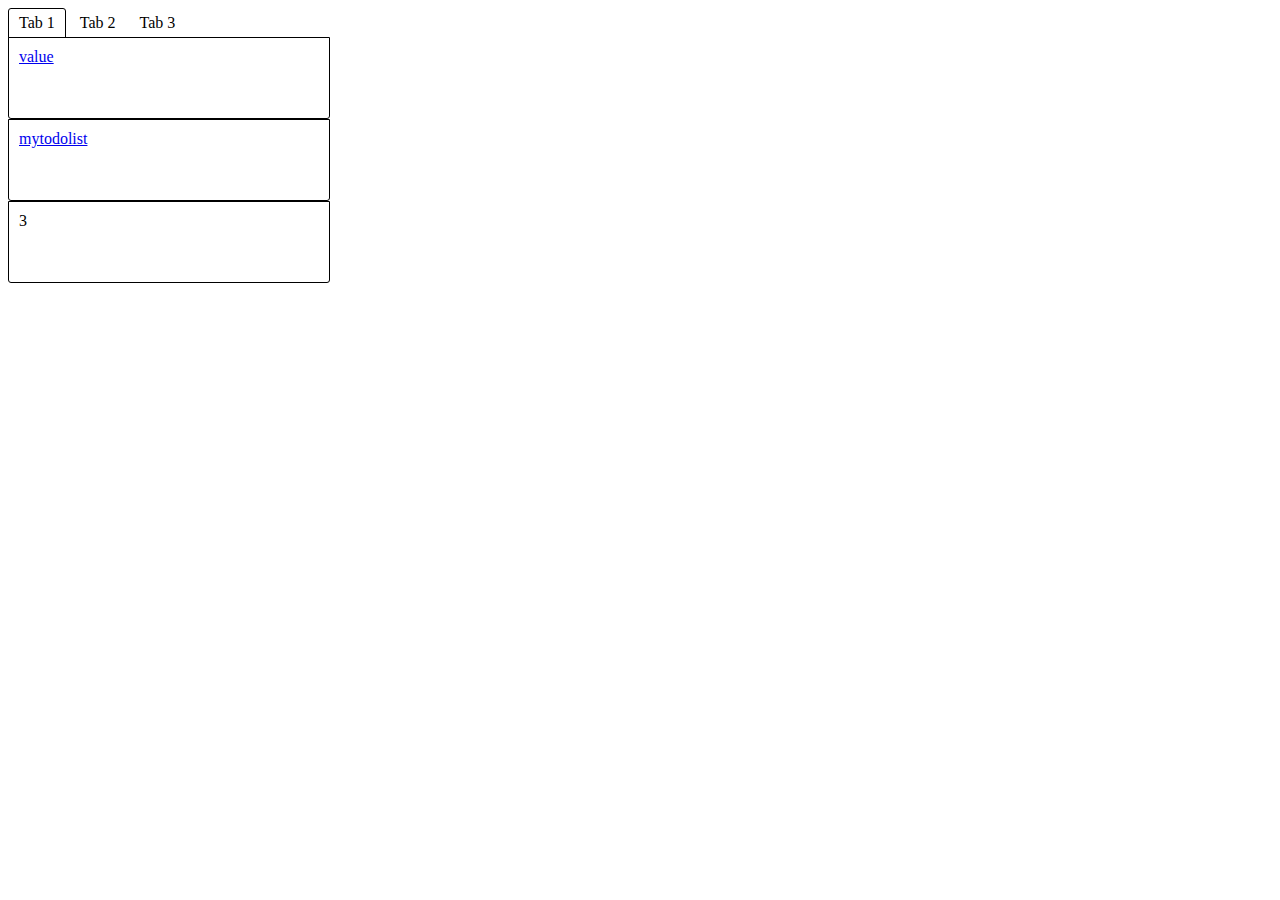
<file: all/index.html>
<!DOCTYPE html>
	<html>
		<head>
			<meta charset="utf-8">
			<title></title>
			<link rel="stylesheet" type="text/css" href="style/style.css">
	</head>
		<body>
			<div id="tabs">
				<div class="tab whiteborder">Tab 1</div>
				<div class="tab">Tab 2</div>
				<div class="tab">Tab 3</div>
				<div class="tabContent"><a href="value/index.html">value</a></div>
				<div class="tabContent"><a href="mytodolist/index.html">mytodolist</a></div>
				<div class="tabContent">3</div>
			</div>
			<script type="text/javascript" src="script/script.js"></script>
		</body>
</html>
</file>
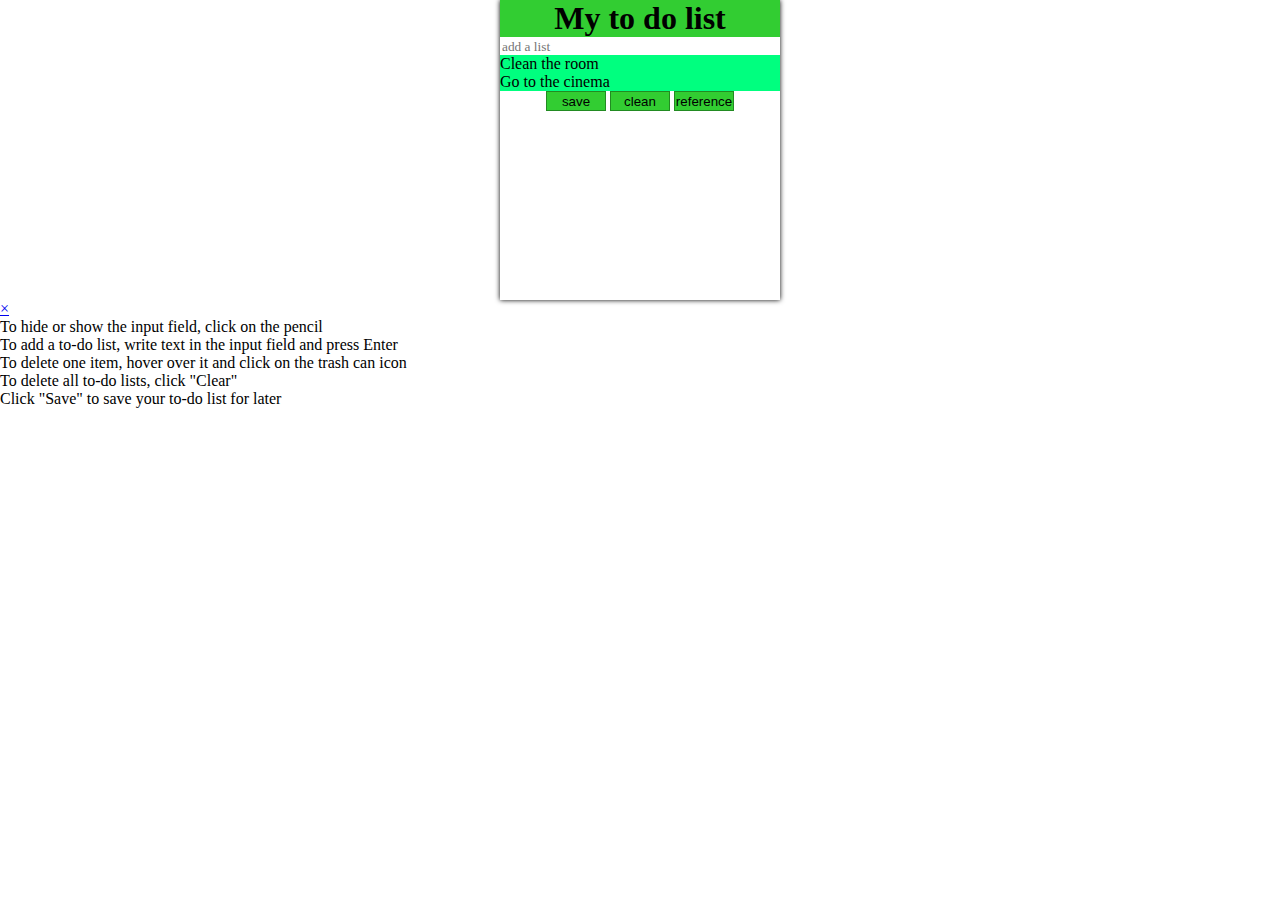
<file: all/mytodolist/index.html>
<!DOCTYPE html>
<html>
    <head>
        <title>My To-Do List</title>
        <meta name="viewport" content="width=device-width, initial-scale=1">
        <link rel="stylesheet" href="https://use.fontawesome.com/releases/v5.0.13/css/all.css" integrity="sha384-DNOHZ68U8hZfKXOrtjWvjxusGo9WQnrNx2sqG0tfsghAvtVlRW3tvkXWZh58N9jp" crossorigin="anonymous">
        <link rel="stylesheet" href="https://fonts.googleapis.com/css?family=Bad+Script">
        <link rel="shortcut icon" href="assets/favicon.ico">
        <link rel="icon" type="image/gif" href="assets/animated_favicon.gif">
        <link rel="stylesheet" type="text/css" href="styles/style.css">
    </head>
    <body>
        <div class="todo" id="todo">
            <h1>My to do list <i id="pensil" class="fas fa-pencil-alt"></i></h1>
            <input type="text" placeholder="add a list">
            <ul class="todos">
                <li><span class="todo-text">Clean the room</span><span class="todo-trash"><i class="fas fa-trash-alt"></i></span></li>
                <li><span class="todo-text">Go to the cinema</span><span class="todo-trash"><i class="fas fa-trash-alt"></i></span></li>
            </ul>
            <div class="buttons" id="buttons">
                <button class="save">save</button>
                <button class="clear">clean</button>
                <button class="showTips">reference</button>
            </div>
        </div>
        <div id = "overlay">
            <a href="javascript:void(0)" class="closeTips">&times;</a>
            <ul class="tips">
                <li>To hide or show the input field, click on the pencil</li>
                <li>To add a to-do list, write text in the input field and press Enter</li>
                <li>To delete one item, hover over it and click on the trash can icon</li>
                <li>To delete all to-do lists, click "Clear"</li>
                <li>Click "Save" to save your to-do list for later</li>
            </ul>
        </div>
         <script type="text/javascript" src="scripts/script.js"></script>
    </body>
</html>
</file>
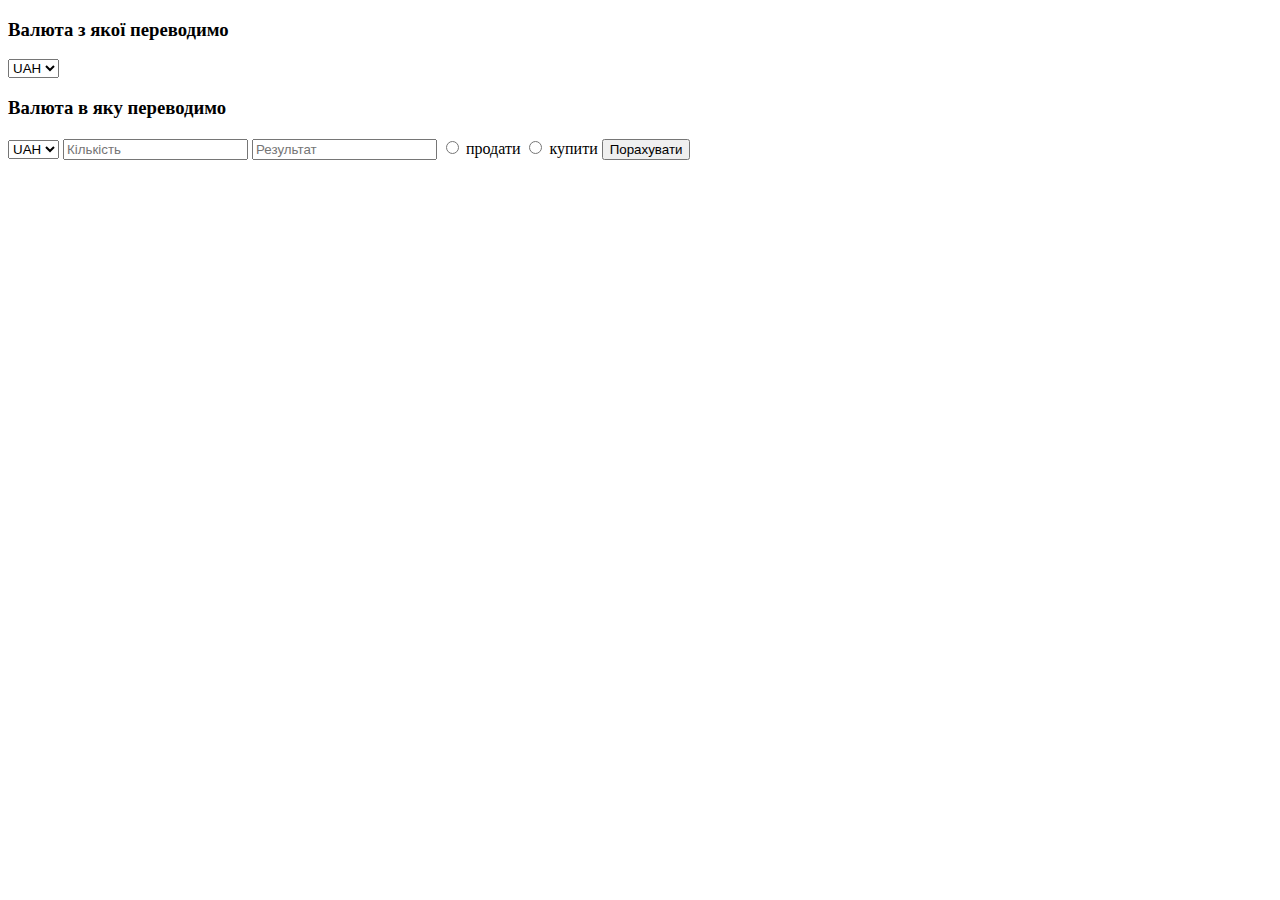
<file: all/value/index.html>
<!DOCTYPE html>
<html lang="en" dir="ltr">
  <head>
    <meta charset="utf-8">
    <title></title>
    <script src="jquery-3.6.0.min.js"></script>
  </head>
  <body>
    <h3>Валюта з якої переводимо</h3>
    <select id="currency1">
      <option value="UAH">UAH</option>
      <option value="RUR">RUR</option>
      <option value="USD">USD</option>
      <option value="EUR">EUR</option>
    </select>
    <h3>Валюта в яку переводимо</h3>
    <select id="currency2">
      <option value="UAH">UAH</option>
      <option value="RUR">RUR</option>
      <option value="USD">USD</option>
      <option value="EUR">EUR</option>
    </select>
    <input type="text" id="sum" placeholder="Кількість">
    <input type="text" id="result" placeholder="Результат">
    <input type="radio" value="1"> продати
    <input type="radio" value="2"> купити
    <button id="calculate">Порахувати</button>
    <script type="text/javascript" src="script.js"></script>
  </body>
</html>
</file>
<file: all/style/style.css>
#tabs .tab{
	display:inline-block;
	padding:5px 10px;
	cursor:pointer;
	position:relative;
	z-index:5;
}
#tabs .whiteborder{
	border:1px solid black;
	border-bottom:1px solid black;
	border-radius:3px 3px 0 0;
}
#tabs .tabContent{
	width:300px;
	height:60px;
	border:1px solid black;
	position:relative;
	top:-1px;
	z-index:1;
	padding:10px;
	border-radius:0 0 3px 3px;
}
#tabs .hide{
	display:none;
}
#tabs .show{
	display:block;
</file>
<file: all/mytodolist/styles/style.css>
*{
padding:0px;
margin:0px;
}
li{
list-style-type: none;
}

.todo{
height:300px;
width:280px;
margin:auto;
text-align:center;
font-family:Comic Sans MS;
box-shadow: 0 0 5px;
}

.todo h1{
background-color:LimeGreen;
}

.todo input{
font-family:Comic Sans MS;
text-align:left;
width:276px;
border:none;
}

.todos{
text-align:left;
background-color:SpringGreen;
}

.todos li:hover{
background-color:MediumSpringGreen;
color:DarkSlateGrey;
}

.buttons{
font-family:Comic Sans MS;
text-align:center;
}

.buttons button{
width:60px;
height:20px;
background-color:LimeGreen;
border:1px solid ForestGreen;
}

.buttons button:hover{
background-color:YellowGreen;
color:DarkSlateGrey;
}
</file>
